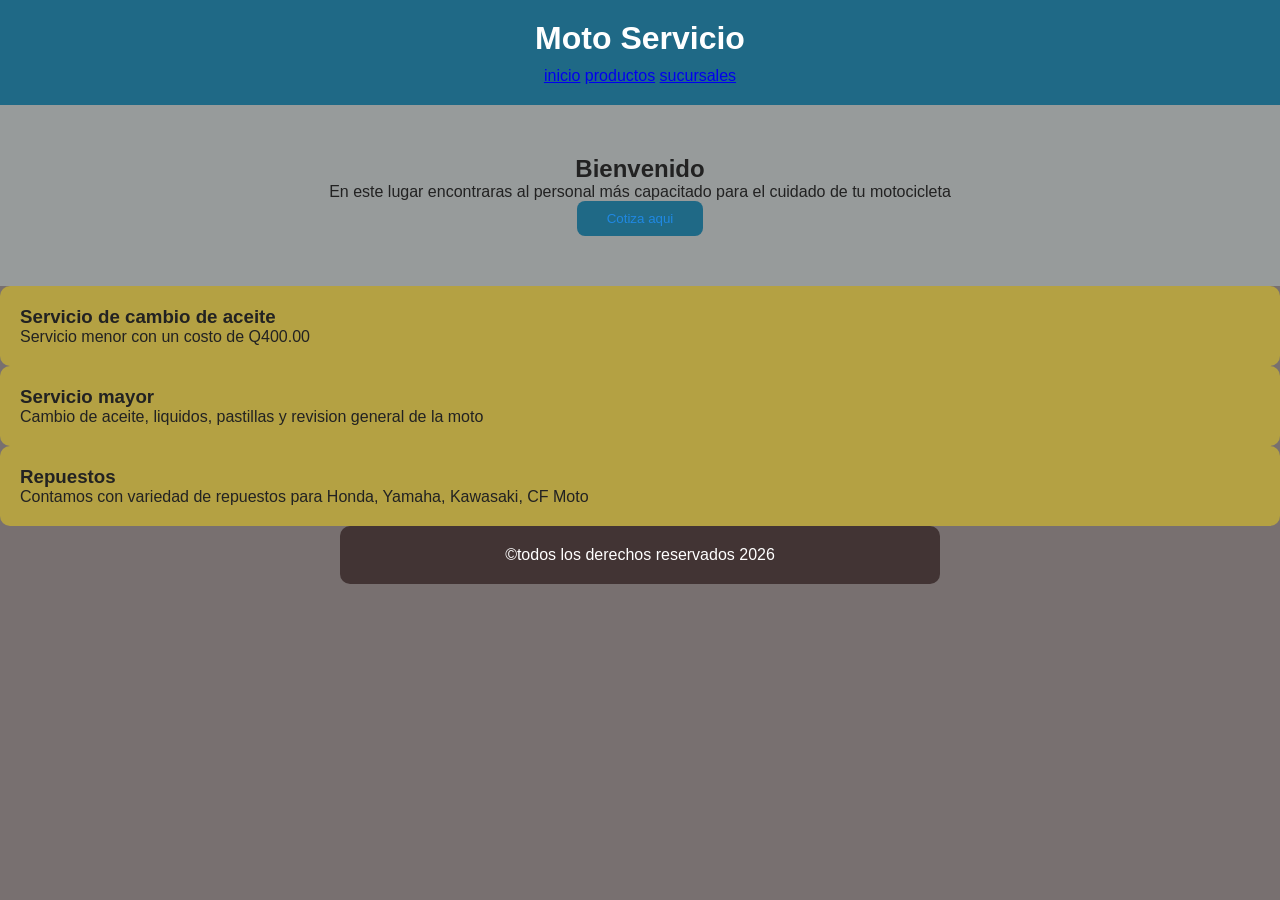
<file: index.html>
<!DOCTYPE html>
<html lang="en">
<head>
    <meta charset="UTF-8">
    <meta name="viewport" content="width=device-width, initial-scale=1.0">
    <title>ejercicio sabado 26</title>
    <link rel="stylesheet" href="estilos1.css">
</head>
<body>
    <header>
        <h1>Moto Servicio</h1>
        <nav>
            <a href="#inicio">inicio</a>
            <a href="#productos">productos</a>
            <a href="#sucursales">sucursales</a> 
        </nav>
    </header>
    <main>
        <section class="hero">
            <h2>Bienvenido</h2>
            <p>En este lugar encontraras al personal más capacitado para el cuidado de tu motocicleta</p>
            <button class="btn">Cotiza aqui</button>
        </section>

        <section class="servicios">
            <article>
                <h3>Servicio de cambio de aceite</h3>
                <p>Servicio menor con un costo de Q400.00</p>
            </article>
            <article>
                <h3>Servicio mayor</h3>
                <p>Cambio de aceite, liquidos, pastillas y revision general de la moto</p>
            </article>
            <article>
                <h3>Repuestos</h3>
                <p>Contamos con variedad de repuestos para Honda, Yamaha, Kawasaki, CF Moto</p>
            </article>
        </section>
    </main>
    <footer>
        <p>&copy;todos los derechos reservados 2026</p>
    </footer>
</body>
</html>
</file>
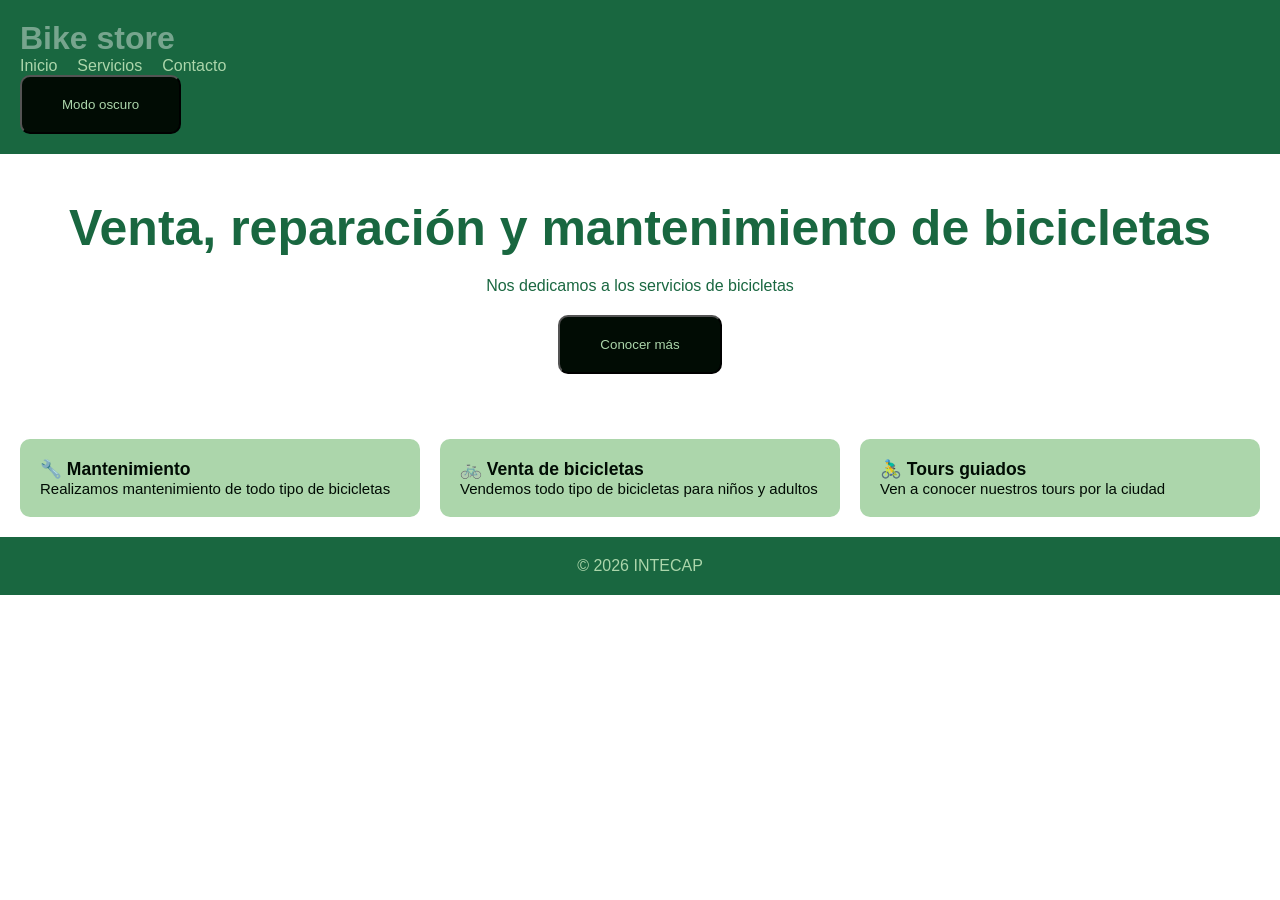
<file: index3.html>
<!DOCTYPE html>
<html lang="en">
<head>
    <meta charset="UTF-8">
    <meta name="viewport" content="width=device-width, initial-scale=1.0">
    <title>clase 26sept </title>
    <link rel="stylesheet" href="estilos26.css">
    <script src="app.js" defer></script> 
</head>

<body>
    <header>
        <H1>Bike store</H1>
        <nav>
            <a href="#">Inicio</a>
            <a href="#">Servicios</a>
            <a href="#">Contacto</a>
        </nav>
        <button id= "modobtn"> Modo oscuro</button>
    </header>
    <main>
        <section class="hero">
            <h2>Venta, reparación y mantenimiento de bicicletas</h2>
            <p>Nos dedicamos a los servicios de bicicletas</p>
            <button id="serviciosbtn">Conocer más</button>
            <div id="mensaje" class="mensaje">
                <h3>nuestros servicios</h3>
                <p>mantenimiento</p>
                <p>reparacion</p>
                <p>tours guiados</p>
                <button id="cerrarbtn">cerrar</button>
            </div>
        </section>
            <section class="servicios">
        <article>
            <h3>🔧 Mantenimiento</h3>
            <p>Realizamos mantenimiento de todo tipo de bicicletas</p>
        </article>
        <article>
            <h3>🚲 Venta de bicicletas</h3>
            <p>Vendemos todo tipo de bicicletas para niños y adultos</p>
        </article>
        <article>
            <h3>🚴‍♂️ Tours guiados</h3>
            <p>Ven a conocer nuestros tours por la ciudad </p>
        </article>
    </section>
</main>
<footer>
    <p>&copy; 2026 INTECAP</p>
</footer>
    </main>
</body>
</html>
</file>
<file: estilos1.css>
:root {
    ---color-principal: #1f6986;
    ---color-secundario: #707d6e;
    ---fondo: #574d4dcc;
    ---oscuro: #222;
}

* {
    margin: 0;
    box-sizing: border-box;
}

body {
    font-family: Arial, Helvetica, sans-serif;
    background: var(---fondo);
    color: var(---oscuro);
}

header {
    background: var(---color-principal);
    color: white;
    padding: 20px;
    text-align: center;
}

nav {
    margin-top: 10px;
}

nav a:hover {
    color: var(---color-secundario)
}

.hero {
    text-align: center;
    padding: 50px 20px;
    background: rgb(151, 155, 155);
}

.btn {
    background: var(---color-principal);
    color: rgb(32, 136, 227);
    padding: 10px 30px;
    border: none;
    border-radius: 8px;
    cursor: pointer;
    transition: transform 0.3s ease, background 0.3 ease;
}

.btn:hover {
    transform: scale(1.1);
    background: var(---color-secundario);
}

.inicio {
    display: grid;
    grid-template-columns: repeat(3, 1fr);
    gap: 20px;
    padding: 30px;
}

article {
    background: rgb(180, 161, 67);
    padding: 20px;
    border-radius: 10px;
    transition: transform 0.3s ease;
}   

article:hover {
    transform: translateY(-10px);
}

footer {
    background: #423434;       
    color: white;           
    text-align: center;     
    padding: 20px;
    max-width: 600px;       
    margin: 0 auto;        
    border-radius: 10px;  
}

.hero h2 {
    animation: aparecer 2s ease forwards;
}

@keyframes aparecer {
    from { opacity: 0; transform: translateY(-20px); }
    to { opacity: 1; transform: translateY(0); }
</file>
<file: estilos26.css>
:root {
    --principal: #010c04;
    --oscuro: #196740;
    --fondo: #ffffff69;   /* Fondo claro por defecto */
    --blanco: #acd6ab;
    --espacio: 20px;
    --radio: 10px;
    --color_adicional: #0066ff; /* Color adicional en modo claro */
}

/* Reset */
* {
    box-sizing: border-box;
    margin: 0;
}

/* 🎨 Modo claro (por defecto) */
body {
    font-family: 'Gill Sans', 'Gill Sans MT', Calibri, 'Trebuchet MS', sans-serif;
    background-color: var(--fondo);
    color: var(--oscuro);
}

/* 🌙 Modo oscuro */
body.oscuro {
    --fondo: #2e2c2c;
    --oscuro: #ffffff8b;
    --color_adicional: #ff8f00;

    background-color: var(--fondo);
    color: var(--oscuro);
}

/* Ejemplo de uso de variables en otros elementos */
header {
    background: var(--oscuro);
    color: var(--fondo);
    padding: var(--espacio);
}

nav {
    display: flex;
    gap: var(--espacio);
}

nav a {
    color: var(--blanco);
    text-decoration: none;
}

nav a:hover {
    color: var(--color_adicional);
}

.hero {
    text-align: center;
    padding: 45px 20px;
}

.hero h2 {
    font-size: 50px;
    margin-bottom: var(--espacio);
}

.hero p {
    margin-bottom: var(--espacio);
}

button {
    background: var(--principal);
    color: var(--blanco);
    padding: 20px 40px;
    border-radius: var(--radio);
}

.servicios {
    display: flex;
    gap: var(--espacio);
    padding: var(--espacio);
}

article {
    background: var(--blanco);
    color: var(--principal);
    padding: var(--espacio);
    flex: 1;
    border-radius: var(--radio);
    font-size: 15px;
}

footer {
    background: var(--oscuro);
    color: var(--blanco);
    text-align: center;
    padding: var(--espacio);
}

.mensaje {
    display: none;
    background: var(--blanco);
    padding: 30px;
    text-align: center;
    margin: 20px auto;
    max-width: 400px;
    border: 1px solid #ccc;
    border-radius: var(--radio);
}

.mensaje button {
    margin-top: 15px;
}
</file>
